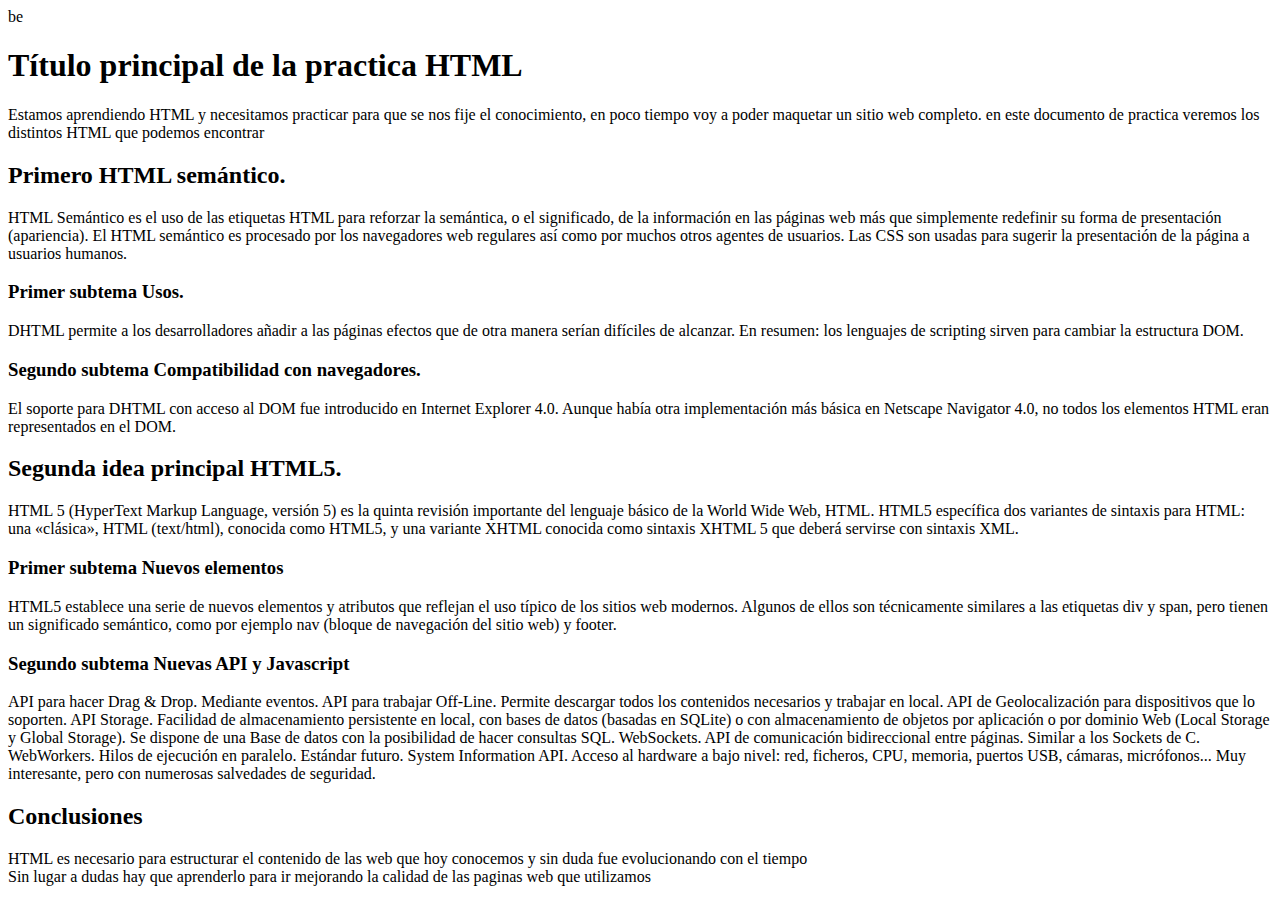
<file: index.html>
be<!DOCTYPE html>
<html>
    <head>
        <meta charset="utf-8">
        <title>Etiqueta encabezado- resultado esperado</title>
    </head>
    <body>
        
            <h1>Título principal de la practica HTML</h1>
            <p>Estamos aprendiendo HTML y necesitamos practicar para que se nos fije el conocimiento, en poco tiempo voy a poder
                maquetar un sitio web completo. en este documento de practica veremos los distintos HTML que podemos encontrar
                </p>
        
        <h2>Primero HTML semántico.</h2>
        <p>HTML Semántico es el uso de las etiquetas HTML para reforzar la semántica, o el significado, de la información en las
            páginas web más que simplemente redefinir su forma de presentación (apariencia). El HTML semántico es procesado por
            los navegadores web regulares así como por muchos otros agentes de usuarios. Las CSS son usadas para sugerir la
            presentación de la página a usuarios humanos.</p>

        <h3>Primer subtema Usos.</h3>
        <p>DHTML permite a los desarrolladores añadir a las páginas efectos que de otra manera serían difíciles de alcanzar. En
            resumen: los lenguajes de scripting sirven para cambiar la estructura DOM.</p>

        <h3>Segundo subtema Compatibilidad con navegadores.</h3>
        <p>El soporte para DHTML con acceso al DOM fue introducido en Internet Explorer 4.0. Aunque había otra implementación
            más básica en Netscape Navigator 4.0, no todos los elementos HTML eran representados en el DOM.
            </p>

       <h2>Segunda idea principal HTML5.</h2>
       <p>HTML 5 (HyperText Markup Language, versión 5) es la quinta revisión importante del lenguaje básico de la World Wide
        Web, HTML. HTML5 específica dos variantes de sintaxis para HTML: una «clásica», HTML (text/html), conocida como
        HTML5, y una variante XHTML conocida como sintaxis XHTML 5 que deberá servirse con sintaxis XML.</p>

       <h3>Primer subtema Nuevos elementos</h3>
       <p>HTML5 establece una serie de nuevos elementos y atributos que reflejan el uso típico de los sitios web modernos. Algunos
        de ellos son técnicamente similares a las etiquetas div y span, pero tienen un significado semántico, como por ejemplo nav
        (bloque de navegación del sitio web) y footer.</p>

       <h3>Segundo subtema Nuevas API y Javascript</h3>
       <p>API para hacer Drag & Drop. Mediante eventos. API para trabajar Off-Line. Permite descargar todos los contenidos
        necesarios y trabajar en local. API de Geolocalización para dispositivos que lo soporten. API Storage. Facilidad de
        almacenamiento persistente en local, con bases de datos (basadas en SQLite) o con almacenamiento de objetos por
        aplicación o por dominio Web (Local Storage y Global Storage). Se dispone de una Base de datos con la posibilidad de
        hacer consultas SQL. WebSockets. API de comunicación bidireccional entre páginas. Similar a los Sockets de C.
        WebWorkers. Hilos de ejecución en paralelo. Estándar futuro. System Information API. Acceso al hardware a bajo nivel:
        red, ficheros, CPU, memoria, puertos USB, cámaras, micrófonos... Muy interesante, pero con numerosas salvedades de
        seguridad.
        </p>
        
       <h2>Conclusiones</h2>
       <p>HTML es necesario para estructurar el contenido de las web que hoy conocemos y sin duda fue evolucionando con el tiempo <br>
       Sin lugar a dudas hay que aprenderlo para ir mejorando la calidad de las paginas web que utilizamos</p>
       </body>
</html>
</file>
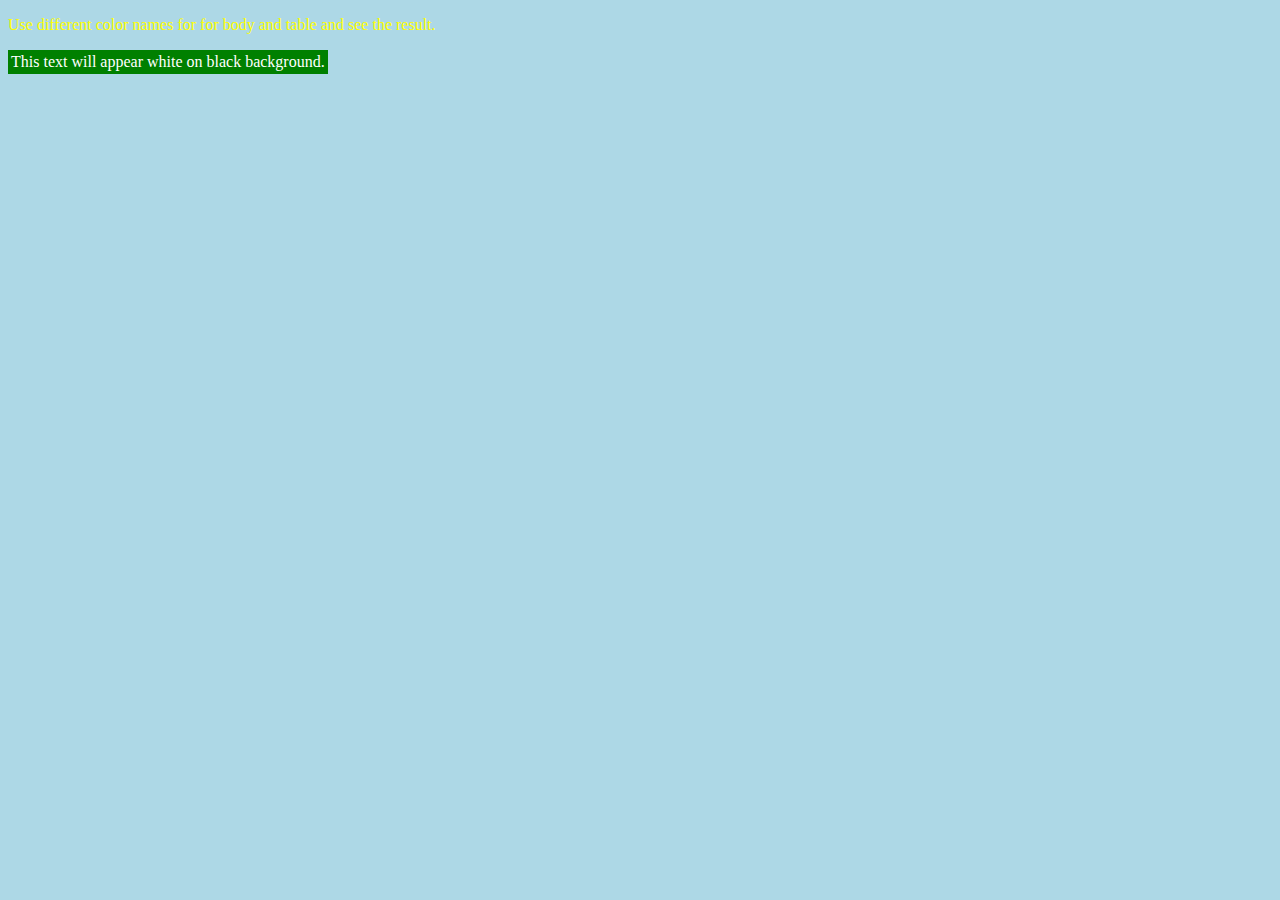
<file: colores.html>
<!DOCTYPE html>
<html>

<head>
  <title>HTML Colors by Name</title>
</head>

<body text="yellow" bgcolor="lightblue">
  <p>Use different color names for for body and table and see the result.</p>

  <table bgcolor="green">
    <tr>
      <td>
        <font color="white">This text will appear white on black background.</font>
      </td>
    </tr>
  </table>
</body>

</html>
</file>
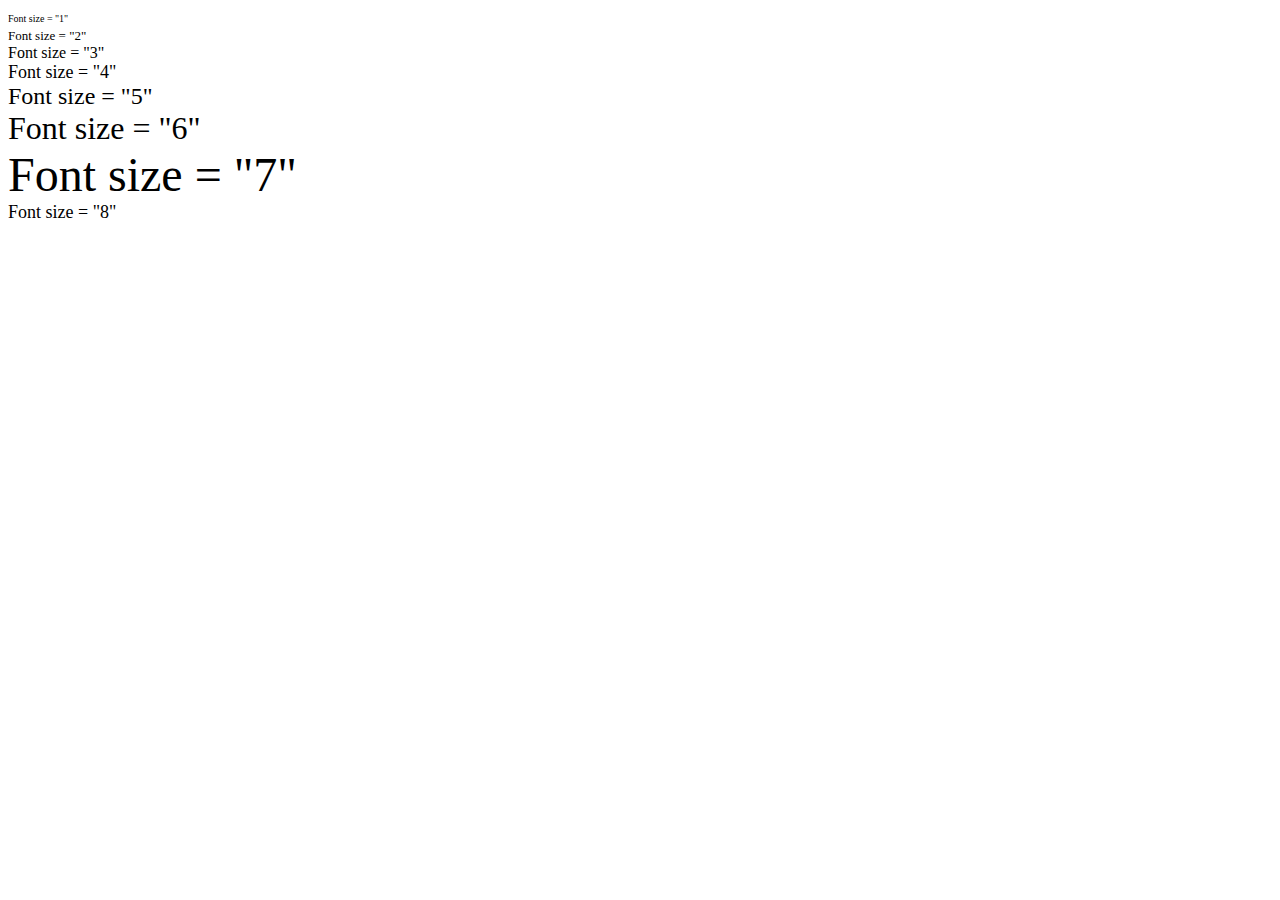
<file: fuentes.html>
<!DOCTYPE html>
<html lang="en">
<head>
    <meta charset="UTF-8">
    <meta http-equiv="X-UA-Compatible" content="IE=edge">
    <meta name="viewport" content="width=device-width, initial-scale=1.0">
    <title>Settings</title>
</head>
<body>
    
        <font size="1">Font size = "1"</font><br />
        <font size="2">Font size = "2"</font><br />
        <font size="3">Font size = "3"</font><br />
        <font size="4">Font size = "4"</font><br />
        <font size="5">Font size = "5"</font><br />
        <font size="6">Font size = "6"</font><br />
        <font size="7">Font size = "7"</font><br />
        <font size="4">Font size = "8"</font>
      
</body>
</html>
</file>
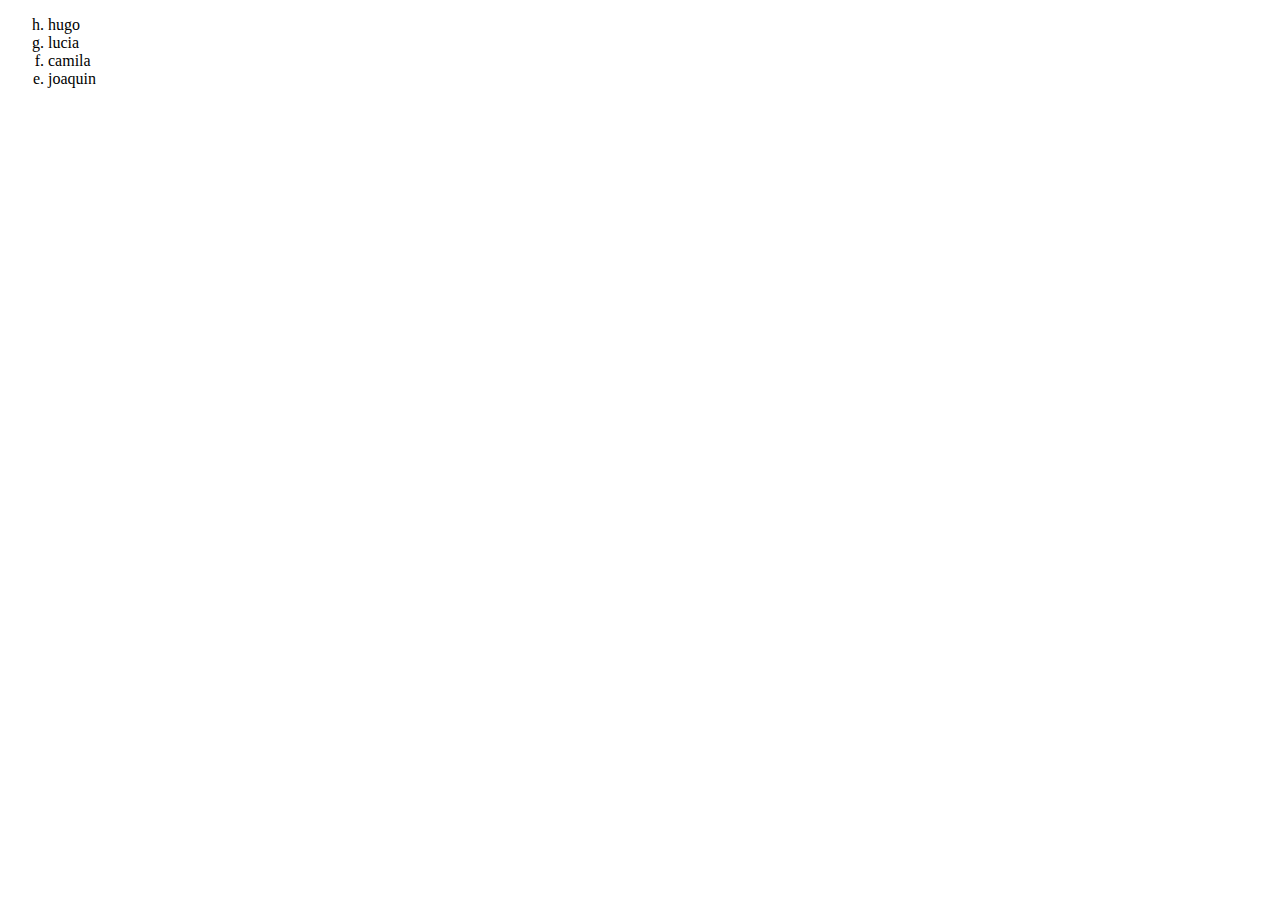
<file: listas.html>
<!DOCTYPE html>
<html>
    <head>
        <meta charset="UTF-8" />
        <title>Resolución ejercicio etiquetas de encabezdos html</title>
        <meta content="author" content="francesc ricart" />
      </head>
    <ol type ="a" start="8" reversed>
        <li>hugo</li>
        <li>lucia</li>
        <li>camila</li>
        <li>joaquin</li>

    </ol>

</html>
</file>
